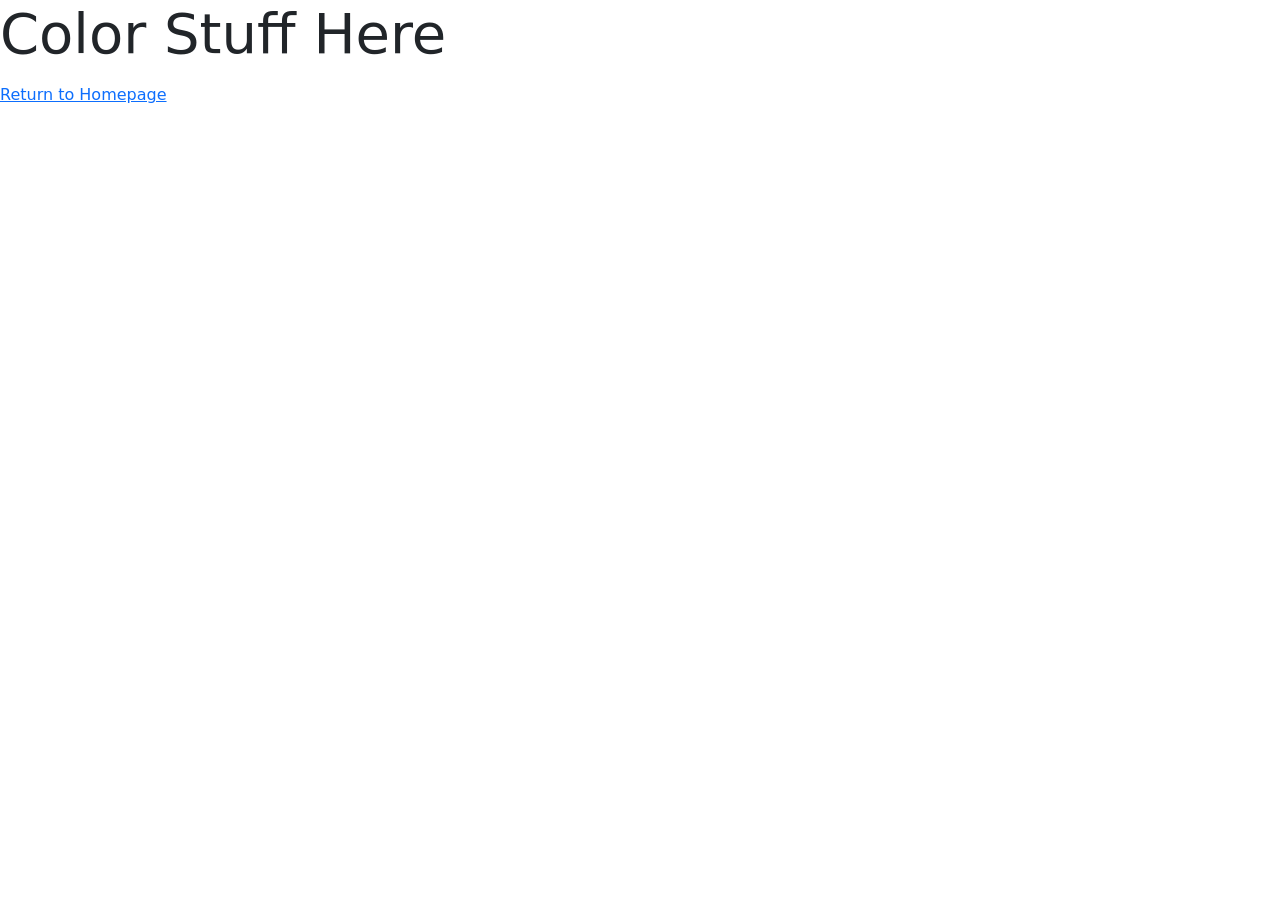
<file: src/color/index.html>
<!doctype html>
<html lang="en">
<head>
  <meta charset="utf-8">
  <meta name="viewport" content="width=device-width, initial-scale=1, shrink-to-fit=no">
  <title>Title</title>

  <link rel="stylesheet" href="../css/bootstrap.css">
  <script src="../js/bootstrap.bundle.js"></script>
  <script src="../../index.js"></script>
</head>

<body id="color-page">
<p class="display-4">Color Stuff Here</p>
<a href="../../index.html">Return to Homepage</a>
</body>
</html>
</file>
